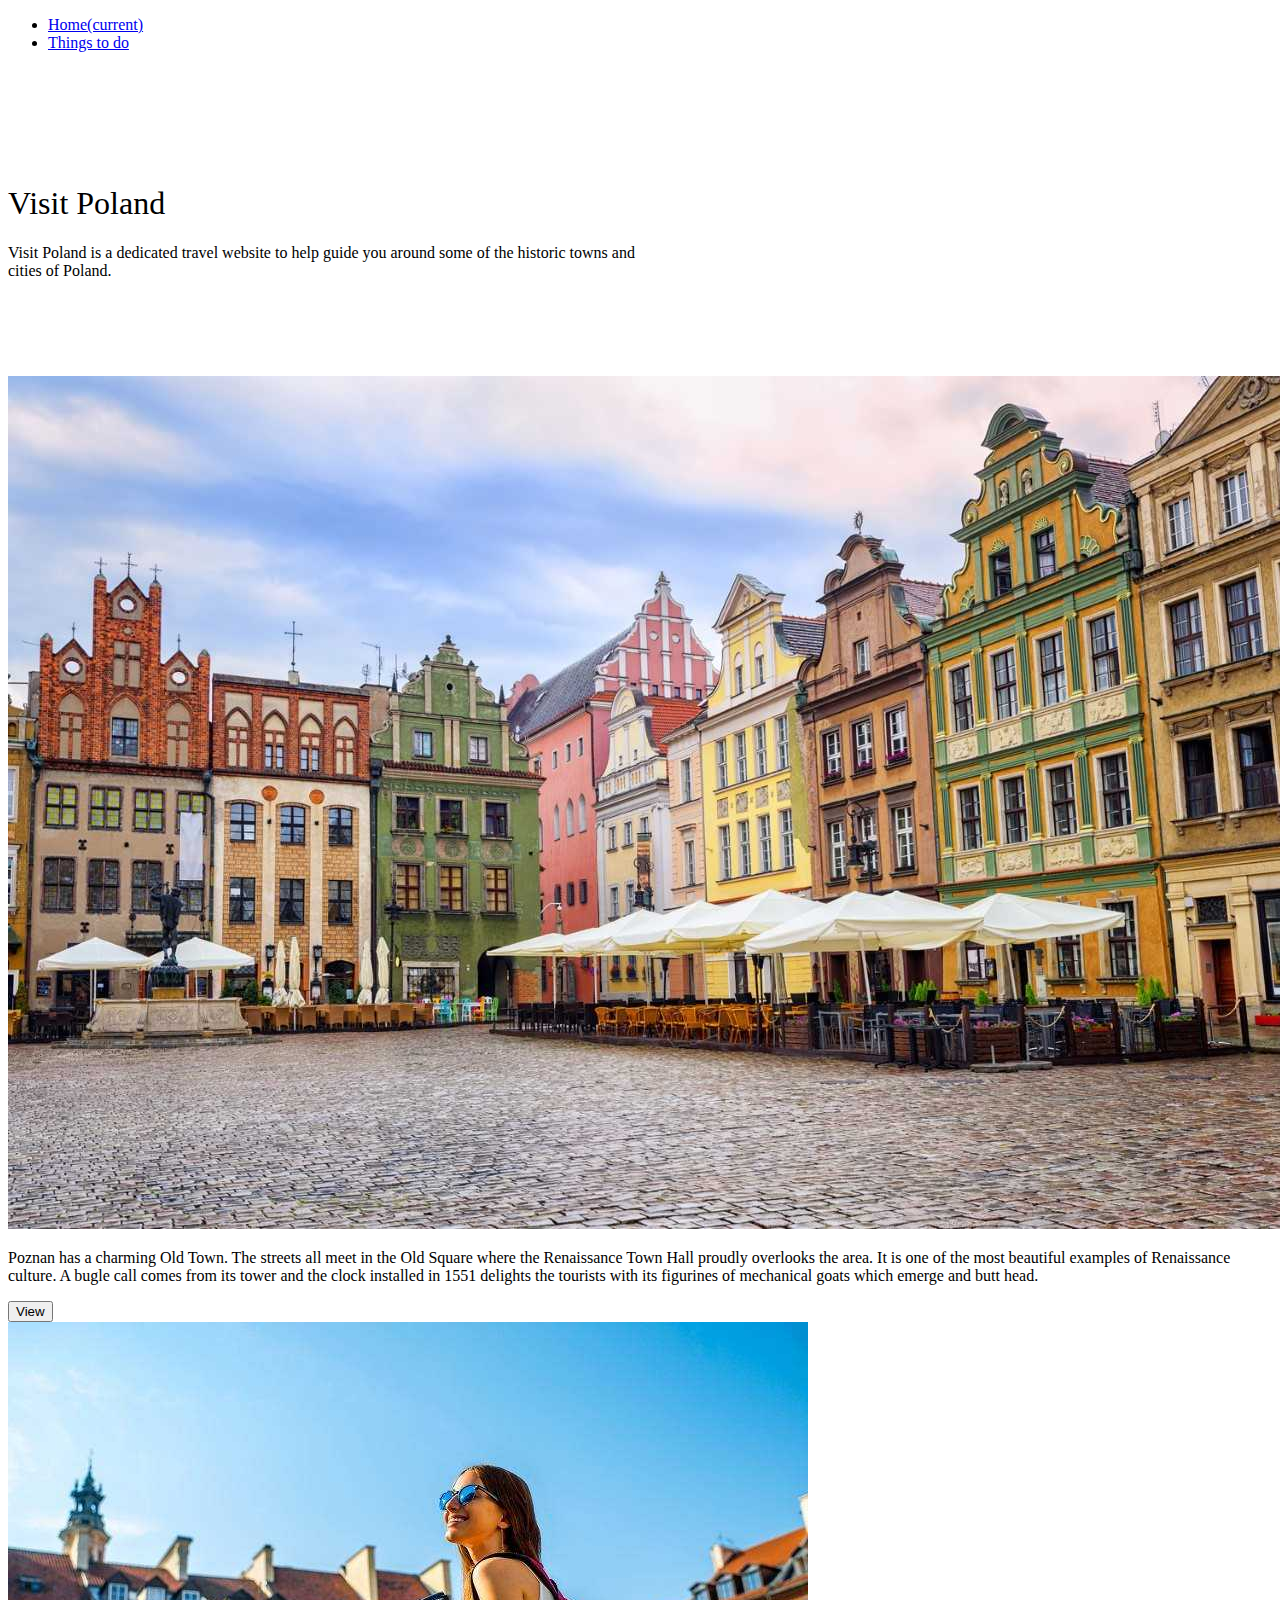
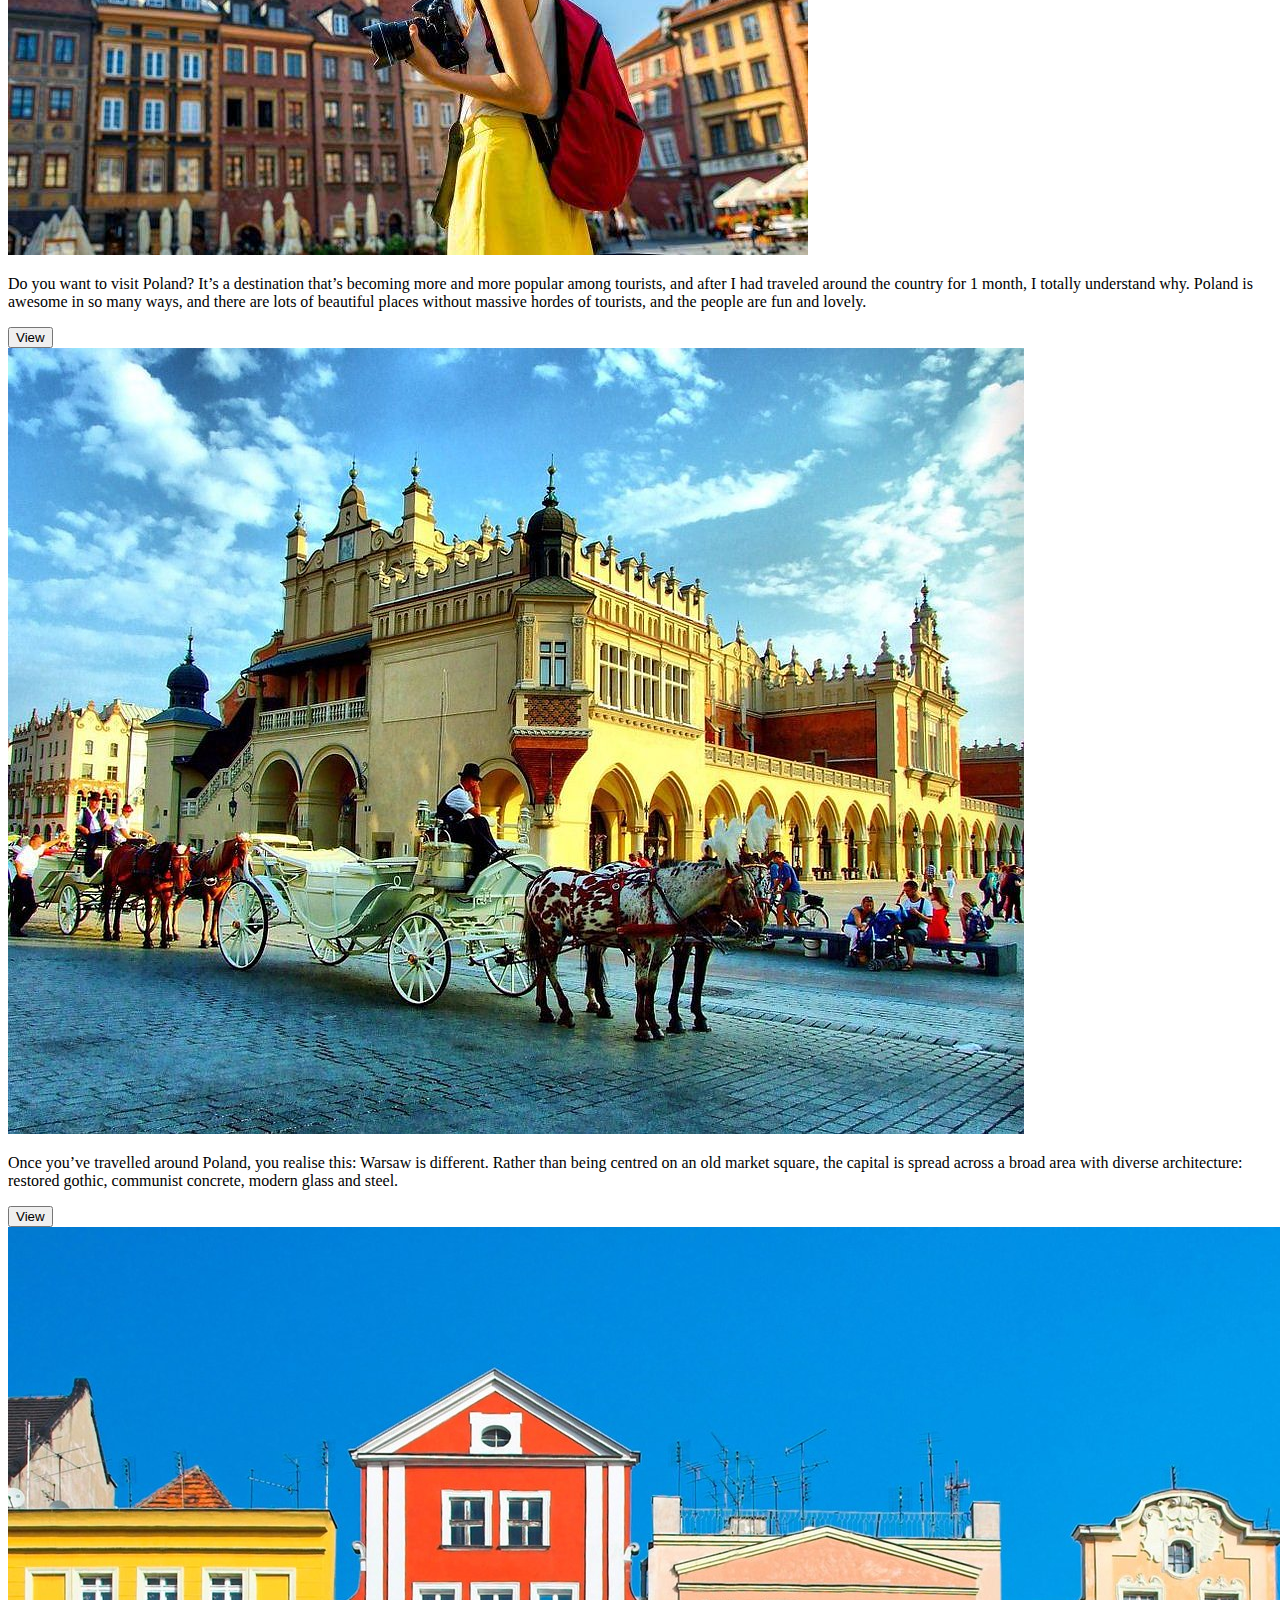
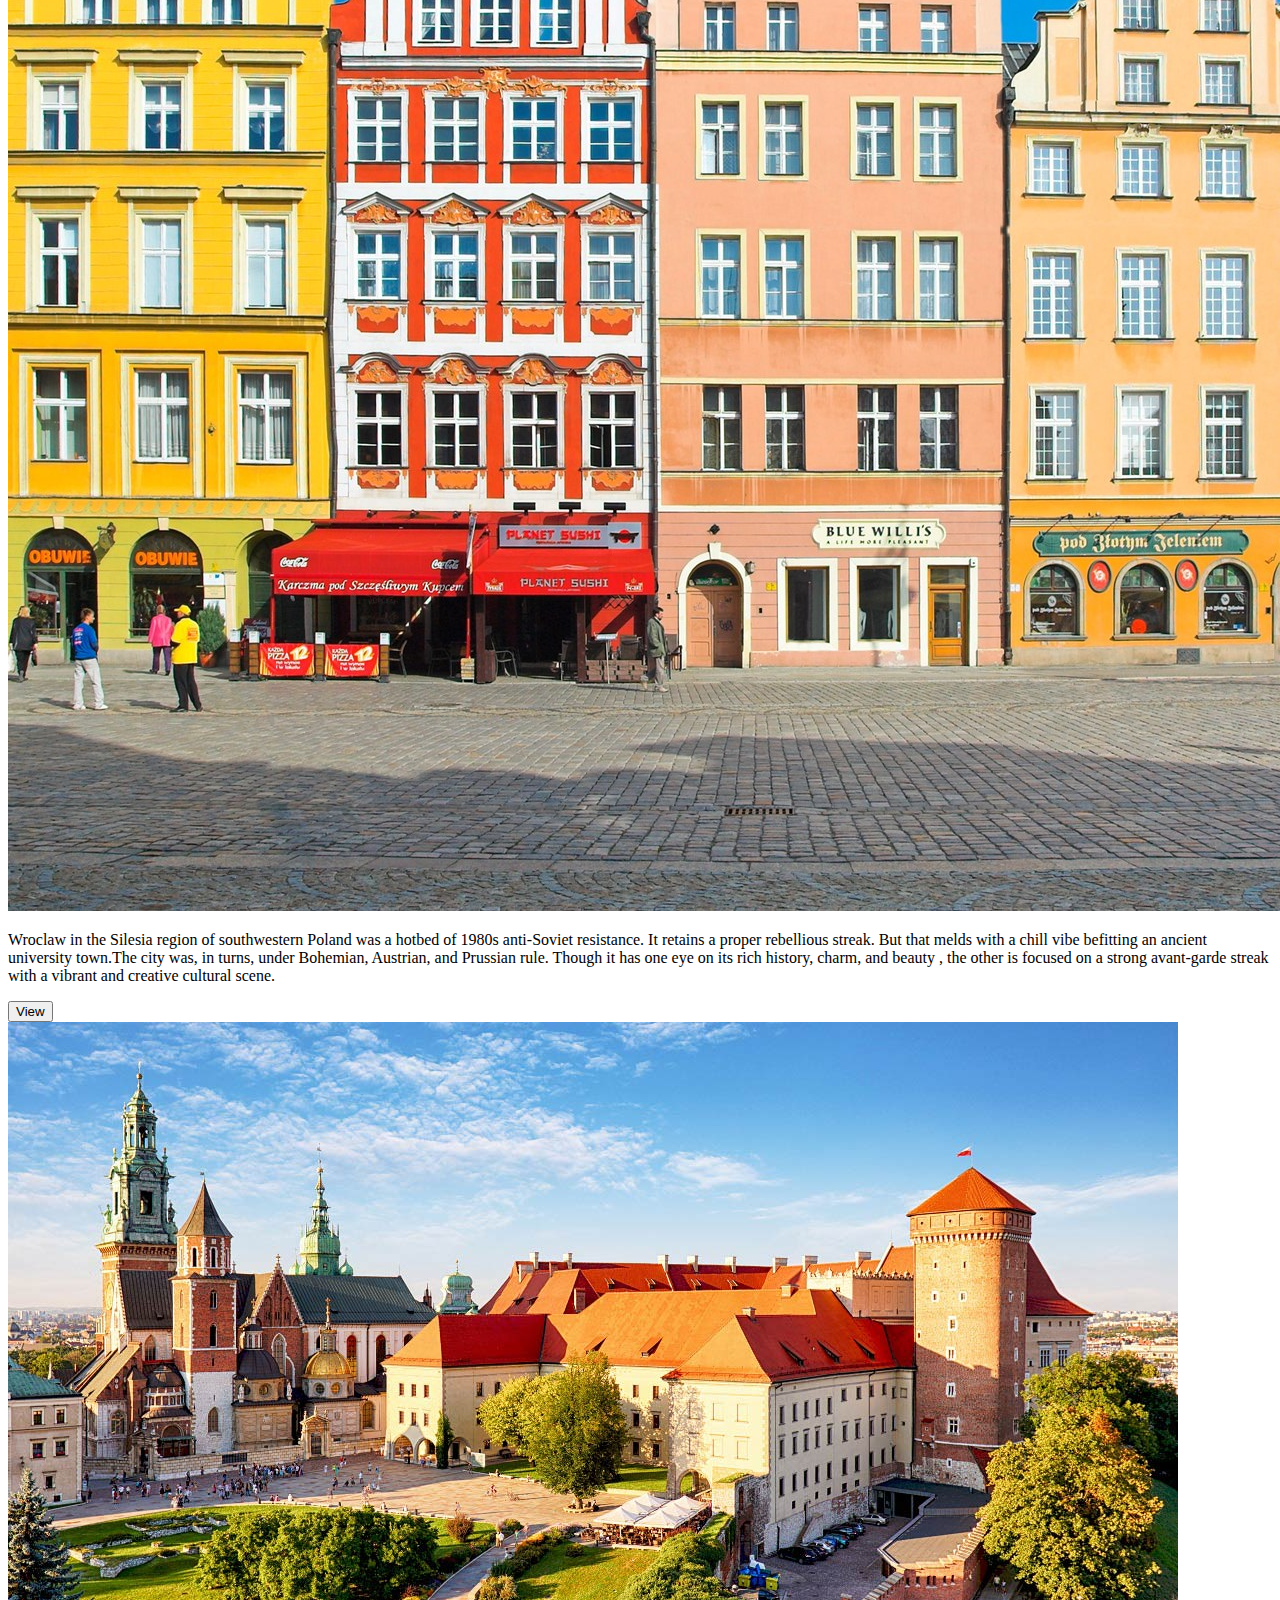
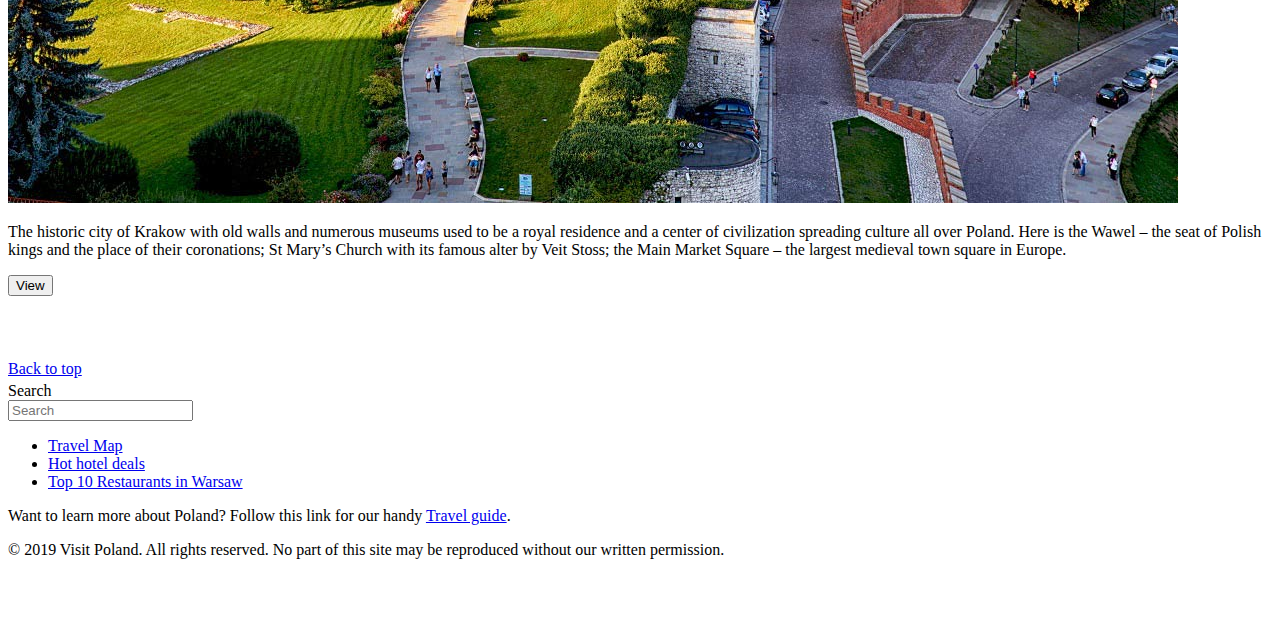
<file: index.html>
<!doctype html>
<html lang="en">
  <head>
    <meta charset="utf-8">
    <meta name="viewport" content="width=device-width, initial-scale=1, shrink-to-fit=no">
    <meta name="description" content="">
    <meta name="author" content="">

    <title>Visit Poland Web</title>

    <!-- ADD BOOTSTRAP CORE HERE!!!! -->
    <link rel="stylesheet" href="https://stackpath.bootstrapcdn.com/bootstrap/4.1.3/css/bootstrap.min.css" integrity="sha384-MCw98/SFnGE8fJT3GXwEOngsV7Zt27NXFoaoApmYm81iuXoPkFOJwJ8ERdknLPMO" crossorigin="anonymous">

    <!-- Custom styles for this template -->
    <link href="css/styles.css" rel="stylesheet">
    <link href="https://fonts.googleapis.com/css?family=Open+Sans|Shadows+Into+Light" rel="stylesheet">
  </head>

  <body>

  <nav class="navbar navbar-expand-md navbar-dark bg-dark fixed-top">
      <div class="collapse navbar-collapse" id="navbarsExampleDefault">
        <ul class="navbar-nav mr-auto">
          <li class="nav-item active">
            <a class="nav-link" href="index.html">Home<span class="sr-only">(current)</span></a>
          </li>
          <li class="nav-item">
            <a class="nav-link" href="index2.html">Things to do</a>
          </li>
        </ul>
      </div>
  </nav>



<main role="main">

  <section class="jumbotron text-center">
    <div class="container">
      <h1 class="jumbotron-heading">Visit Poland</h1>
      <p class="lead text-muted">Visit Poland is a dedicated travel website to help guide you around some of the historic towns and cities of Poland.</p>

    </div>

  </section>

  <div class="album py-5 bg-light">
    <div class="container">

      <div class="row">
        <div class="col-md-4">
          <div class="card mb-4 box-shadow">
            <img class="card-img-top" src="img/oldtown.jpg" alt="Oldtown">
            <div class="card-body">
              <p class="card-text">Poznan has a charming Old Town. The streets all meet in the Old Square where the Renaissance Town Hall proudly overlooks the area. It is one of the most beautiful examples of Renaissance culture. A bugle call comes from its tower and the clock installed in 1551 delights the tourists with its figurines of mechanical goats which emerge and butt head.</p>
              <div class="d-flex justify-content-between align-items-center">
                <div class="btn-group">
                  <button type="button" class="btn btn-sm btn-outline-secondary">View</button>
                </div>
              </div>
            </div>
          </div>
        </div>
        <div class="col-md-4">
          <div class="card mb-4 box-shadow">
            <img class="card-img-top" src="img/backpackgirl.jpg" alt="Backpackgirl">
            <div class="card-body">
              <p class="card-text">Do you want to visit Poland? It’s a destination that’s becoming more and more popular among tourists, and after I had traveled around the country for 1 month, I totally understand why. Poland is awesome in so many ways, and there are lots of beautiful places without massive hordes of tourists, and the people are fun and lovely.</p>
              <div class="d-flex justify-content-between align-items-center">
                <div class="btn-group">
                  <button type="button" class="btn btn-sm btn-outline-secondary">View</button>
                </div>
              </div>
            </div>
          </div>
        </div>

        <div class="col-md-4">
          <div class="card mb-4 box-shadow">
            <img class="card-img-top" src="img/easternpoland.jpg" alt="Easternpoland">
            <div class="card-body">
              <p class="card-text">Once you’ve travelled around Poland, you realise this: Warsaw is different. Rather than being centred on an old market square, the capital is spread across a broad area with diverse architecture: restored gothic, communist concrete, modern glass and steel.</p>
              <div class="d-flex justify-content-between align-items-center">
                <div class="btn-group">
                  <button type="button" class="btn btn-sm btn-outline-secondary">View</button>
                </div>
              </div>
            </div>
          </div>
        </div>

        <div class="col-md-4">
          <div class="card mb-4 box-shadow">
            <img class="card-img-top" src="img/wroclaw.jpg" alt="Wroclaw">
            <div class="card-body">
              <p class="card-text">Wroclaw in the Silesia region of southwestern Poland was a hotbed of 1980s anti-Soviet resistance. It retains a proper rebellious streak. But that melds with a chill vibe befitting an ancient university town.The city was, in turns, under Bohemian, Austrian, and Prussian rule. Though it has one eye on its rich history, charm, and beauty , the other is focused on a strong avant-garde streak with a vibrant and creative cultural scene.</p>
              <div class="d-flex justify-content-between align-items-center">
                <div class="btn-group">
                  <button type="button" class="btn btn-sm btn-outline-secondary">View</button>
                </div>
              </div>
            </div>
          </div>
        </div>
        <div class="col-md-4">
          <div class="card mb-4 box-shadow">
            <img class="card-img-top" src="img/krakow.jpg" alt="Krakow">
            <div class="card-body">
              <p class="card-text">The historic city of Krakow with old walls and numerous museums used to be a royal residence and a center of civilization spreading culture all over Poland. Here is the Wawel – the seat of Polish kings and the place of their coronations; St Mary’s Church with its famous alter by Veit Stoss; the Main Market Square – the largest medieval town square in Europe.</p>
              <div class="d-flex justify-content-between align-items-center">
                <div class="btn-group">
                  <button type="button" class="btn btn-sm btn-outline-secondary">View</button>
                </div>
              </div>
            </div>
          </div>
        </div>

    </main><!-- /.container -->

    <footer class="text-muted">
      <div class="container">
        <p class="float-right">
          <a href="#">Back to top</a>
        </p>

        <div class="id7-search-column">

                          <div class="id7-search">
                              <form action="file:///C:/Users/Idil%20Ismail/Documents/GitHub/visit-poland.github.io/index.html#" role="search">
                                  <input type="hidden" name="source" value="file:///C:/Users/Idil%20Ismail/Documents/GitHub/visit-poland.github.io/index.html#">
                                  <div class="form-group">
                                      <label class="sr-only" for="id7-search-box">Search</label>
                                      <div class="id7-search-box-container">
                                          <input type="search" class="form-control input-lg" id="id7-search-box" name="q" placeholder="Search" data-suggest="go">
                                          <i class="fa fa-search fa-2x"></i>
                                      </div>
                                  </div>
                              </form>
                          </div>

                  </div>
              </div>
        <ul class="lp-global-footer__main__links__list">

            <li class="lp-global-footer__main__links__list__item">
              <a href="http://pdf.polska.travel/docs/en/mapa/Mapa_en.pdf" data-lpa-category="Destinations Next" data-lpa-action="Footer Click" data-lpa-label="Travel Map">Travel Map</a>
            </li>

            <li class="lp-global-footer__main__links__list__item">
              <a href="https://www.expedia.co.uk/Destinations-In-Poland.d146.Hotel-Destinations?locale=en_GB&siteid=3&regionId=146&semcid=UK.UB.GOOGLE.DL-c-EN.HOTEL&semdtl=a11505884048.b157729636173.r141e38334476d13ab4aaf7ae30aab42152ae8f124a8dfab7532258fe319a7f29a.g1kwd-1860381918.i1.d1287444903185.e1c.j19060163.k1.f11t2.n1.l1g.h1e.m1&gclid=EAIaIQobChMIjKqdxvj54AIVYrftCh3QdgCuEAAYAiAAEgJ7AfD_BwE" data-lpa-category="Destinations Next" data-lpa-action="Footer Click" data-lpa-label="Hotel deal">Hot hotel deals</a>
            </li>

            <li class="lp-global-footer__main__links__list__item">
              <a href="https://www.tripadvisor.co.uk/Restaurants-g274856-Warsaw_Mazovia_Province_Central_Poland.html" data-lpa-category="Destinations Next" data-lpa-action="Footer Click" data-lpa-label="Top 10 Restaurants in Warsaw">Top 10 Restaurants in Warsaw</a>
            </li>

        </ul>

        <p>Want to learn more about Poland? Follow this link for our handy <a href="https://www.featherandthewind.com/blog/before-going-to-poland">Travel guide</a>.</p>
        <p>&copy; 2019 Visit Poland. All rights reserved. No part of this site may be reproduced without our written permission.</p>
      </div>
    </footer>

    <!-- jQuery first, then Bootstrap JS. -->
    <script src="https://ajax.googleapis.com/ajax/libs/jquery/3.3.1/jquery.min.js"></script>
    <script src="https://maxcdn.bootstrapcdn.com/bootstrap/3.4.0/js/bootstrap.min.js"></script>
  </body>
</html>
</file>
<file: css/styles.css>
.jumbotron {
  padding-top: 3rem;
  padding-bottom: 3rem;
  margin-bottom: 0;
  background-color: #fff;
}
@media (min-width: 768px) {
  .jumbotron {
    padding-top: 6rem;
    padding-bottom: 6rem;
  }
}

.jumbotron p:last-child {
  margin-bottom: 0;
}

.jumbotron-heading {
  font-weight: 300;
}

.jumbotron .container {
  max-width: 40rem;
}

footer {
  padding-top: 3rem;
  padding-bottom: 3rem;
}

footer p {
  margin-bottom: .25rem;
}

.navbar 
{
    border-radius: 0px;
}

@media (min-width: 768px)
.navbar 
{
    border-radius: 0px;
}
</file>
